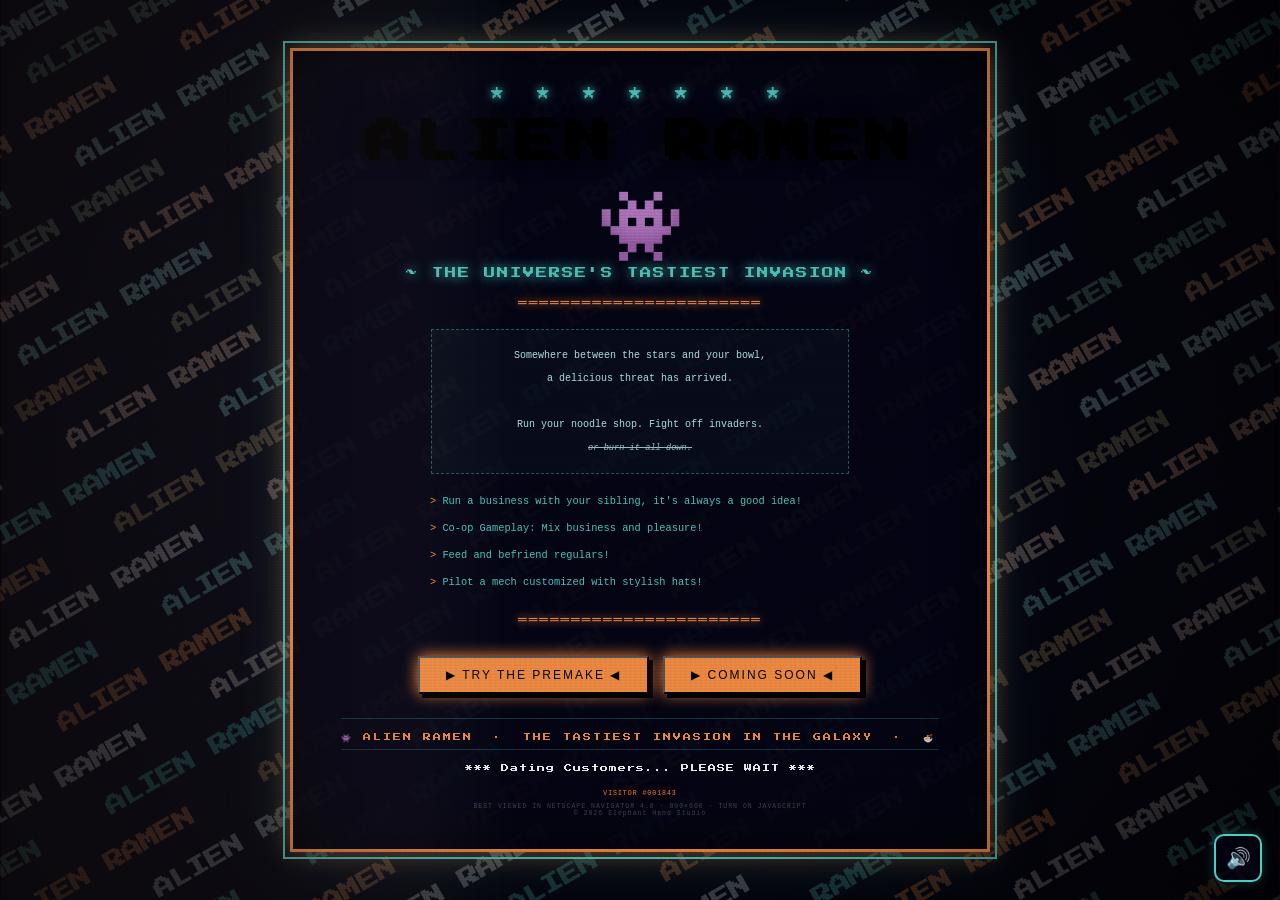
<file: index.html>
<!doctype html>
<html lang="en">
    <head>
        <meta charset="UTF-8" />
        <meta name="viewport" content="width=device-width, initial-scale=1.0" />
        <title>ALIEN RAMEN</title>
        <!-- Alien invader emoji favicon via SVG data URI -->
        <link
            rel="icon"
            href="data:image/svg+xml,<svg xmlns='http://www.w3.org/2000/svg' viewBox='0 0 100 100'><text y='.9em' font-size='90'>👾</text></svg>"
        />
        <link
            href="https://fonts.googleapis.com/css2?family=Press+Start+2P&display=swap"
            rel="stylesheet"
        />
        <style>
            :root {
                --orange: #ff8c42;
                --teal: #4ecdc4;
                --white: #ffffff;
                --dark: #04040e;
                --card-bg: rgba(4, 4, 20, 0.93);
            }

            * {
                margin: 0;
                padding: 0;
                box-sizing: border-box;
            }

            body {
                background: var(--dark);
                min-height: 100vh;
                display: flex;
                align-items: center;
                justify-content: center;
                overflow-x: hidden;
                overflow-y: auto;
                font-family: "Press Start 2P", "Courier New", monospace;
                padding: 24px 0;
            }
            body.booting .card {
                opacity: 0;
                transform: scale(0.98);
                pointer-events: none;
            }
            body.crt-on::before {
                content: "";
                position: fixed;
                inset: 0;
                z-index: 20;
                pointer-events: none;
                background:
                    repeating-linear-gradient(
                        to bottom,
                        rgba(255, 255, 255, 0.2) 0px,
                        rgba(255, 255, 255, 0.2) 1px,
                        rgba(0, 0, 0, 0) 2px,
                        rgba(0, 0, 0, 0) 3px
                    ),
                    repeating-linear-gradient(
                        to right,
                        rgba(255, 80, 80, 0.09) 0px,
                        rgba(255, 80, 80, 0.09) 1px,
                        rgba(80, 255, 120, 0.09) 2px,
                        rgba(80, 255, 120, 0.09) 3px,
                        rgba(80, 160, 255, 0.09) 4px,
                        rgba(80, 160, 255, 0.09) 5px
                    );
                mix-blend-mode: overlay;
                opacity: 0.55;
                animation:
                    scanlineDrift 7s linear infinite,
                    crtFlicker 0.14s steps(2, end) infinite;
            }
            body.crt-on::after {
                content: "";
                position: fixed;
                inset: 0;
                z-index: 21;
                pointer-events: none;
                background:
                    radial-gradient(
                        circle at center,
                        rgba(0, 0, 0, 0.05) 45%,
                        rgba(0, 0, 0, 0.72) 100%
                    ),
                    linear-gradient(180deg, rgba(0, 12, 18, 0.06), rgba(16, 0, 22, 0.06));
                mix-blend-mode: multiply;
                opacity: 0.9;
            }
            .crt-rgb {
                position: fixed;
                inset: 0;
                z-index: 22;
                pointer-events: none;
                opacity: 0.2;
                mix-blend-mode: screen;
                animation: rgbJitter 0.2s steps(2, end) infinite;
                background:
                    linear-gradient(
                        90deg,
                        rgba(255, 0, 0, 0.16) 0%,
                        rgba(255, 0, 0, 0.16) 33%,
                        rgba(0, 0, 0, 0) 40%
                    ),
                    linear-gradient(
                        90deg,
                        rgba(0, 255, 255, 0.16) 0%,
                        rgba(0, 255, 255, 0.16) 33%,
                        rgba(0, 0, 0, 0) 40%
                    );
                background-size:
                    100% 100%,
                    100% 100%;
                background-position:
                    -1px 0,
                    1px 0;
            }
            body:not(.crt-on) .crt-rgb {
                display: none;
            }
            @keyframes scanlineDrift {
                from {
                    transform: translateY(0);
                }
                to {
                    transform: translateY(4px);
                }
            }
            @keyframes crtFlicker {
                0%,
                100% {
                    opacity: 0.55;
                }
                50% {
                    opacity: 0.62;
                }
            }
            @keyframes rgbJitter {
                0%,
                100% {
                    transform: translateX(0);
                }
                50% {
                    transform: translateX(0.7px);
                }
            }

            /* ── CANVAS BACKGROUND ───────────────────────── */
            #bg {
                position: fixed;
                inset: 0;
                width: 100%;
                height: 100%;
                z-index: 0;
            }

            /* ── CARD ────────────────────────────────────── */
            .card {
                position: relative;
                z-index: 10;
                max-width: 700px;
                width: 92vw;
                text-align: center;
                transition:
                    opacity 0.5s ease,
                    transform 0.5s ease;
                perspective: 1400px;
            }
            .card__inner {
                position: relative;
                width: 100%;
                transform-style: preserve-3d;
                transition: transform 0.65s cubic-bezier(0.2, 0.8, 0.2, 1);
            }
            .card.is-flipped .card__inner {
                transform: rotateY(180deg);
            }
            .card__face {
                background: var(--card-bg);
                border: 3px solid var(--orange);
                outline: 2px solid var(--teal);
                outline-offset: 5px;
                padding: 36px 48px 32px;
                box-shadow:
                    0 0 25px rgba(255, 140, 66, 0.45),
                    0 0 60px rgba(78, 205, 196, 0.2),
                    inset 0 0 50px rgba(0, 0, 0, 0.6);
                backface-visibility: hidden;
                -webkit-backface-visibility: hidden;
            }
            .card__face--front {
                position: relative;
            }
            .card__face--back {
                position: absolute;
                inset: 0;
                transform: rotateY(180deg);
                display: flex;
                flex-direction: column;
                align-items: center;
                justify-content: center;
                gap: 14px;
            }
            .cta-row {
                display: flex;
                align-items: center;
                justify-content: center;
                gap: 14px;
                flex-wrap: wrap;
            }
            .premake-title {
                color: var(--teal);
                font-size: 12px;
                letter-spacing: 2px;
                text-shadow: 0 0 10px rgba(78, 205, 196, 0.5);
            }
            .premake-wrap {
                width: min(100%, 512px);
                aspect-ratio: 512 / 532;
                border: 2px solid rgba(78, 205, 196, 0.7);
                background: rgba(0, 0, 0, 0.35);
            }
            .premake-frame {
                width: 100%;
                height: 100%;
                border: 0;
                display: block;
            }
            .premake-link {
                font-size: 9px;
                color: var(--teal);
                text-decoration: underline;
            }
            .premake-modal {
                position: fixed;
                inset: 0;
                z-index: 70;
                background: rgba(0, 0, 0, 0.9);
                display: none;
                align-items: center;
                justify-content: center;
                padding: 16px;
            }
            .premake-modal.open {
                display: flex;
            }
            .premake-modal__card {
                width: min(96vw, 560px);
                background: var(--card-bg);
                border: 3px solid var(--orange);
                outline: 2px solid var(--teal);
                outline-offset: 3px;
                padding: 14px;
                box-shadow:
                    0 0 20px rgba(255, 140, 66, 0.4),
                    0 0 44px rgba(78, 205, 196, 0.18);
                display: flex;
                flex-direction: column;
                align-items: center;
                gap: 10px;
            }
            .premake-modal .premake-wrap {
                width: 100%;
                max-width: 512px;
            }

            /* ── TITLE ───────────────────────────────────── */
            .stars-row {
                color: var(--teal);
                font-size: 13px;
                letter-spacing: 10px;
                margin-bottom: 18px;
                text-shadow: 0 0 8px var(--teal);
            }

            .game-title {
                font-size: clamp(26px, 6vw, 44px);
                letter-spacing: 6px;
                text-shadow:
                    4px 4px 0 #000,
                    0 0 22px currentColor;
                margin-bottom: 4px;
                animation: titleCycle 6s linear infinite;
            }
            body.title-jitter-on .game-title {
                animation:
                    titleCycle 6s linear infinite,
                    titleJitter 2.4s steps(2, end) infinite;
            }
            @keyframes titleCycle {
                0%,
                100% {
                    color: var(--orange);
                }
                33% {
                    color: var(--teal);
                }
                66% {
                    color: var(--white);
                }
            }
            @keyframes titleJitter {
                0%,
                86%,
                100% {
                    transform: translate(0, 0) skewX(0deg);
                    filter: drop-shadow(0 0 0 transparent);
                }
                87% {
                    transform: translate(-1px, 0) skewX(-1deg);
                }
                89% {
                    transform: translate(1px, 1px) skewX(1deg);
                }
                91% {
                    transform: translate(-1px, -1px) skewX(0deg);
                    filter: drop-shadow(2px 0 0 rgba(78, 205, 196, 0.35));
                }
                93% {
                    transform: translate(1px, 0) skewX(-1deg);
                    filter: drop-shadow(-2px 0 0 rgba(255, 140, 66, 0.35));
                }
            }

            /* ── ALIEN ICON ──────────────────────────────── */
            .alien-icon {
                font-size: 70px;
                display: block;
                margin: 18px auto;
                line-height: 1;
                animation: float 2.2s ease-in-out infinite;
            }
            @keyframes float {
                0%,
                100% {
                    transform: translateY(0);
                }
                50% {
                    transform: translateY(-9px);
                }
            }

            /* ── DIVIDERS & TAGLINE ──────────────────────── */
            .divider {
                color: var(--orange);
                font-size: calc(13px + 1pt);
                letter-spacing: 2px;
                margin: 14px 0;
                text-shadow: 0 0 8px var(--orange);
            }

            .tagline {
                color: var(--teal);
                font-size: calc(10px + 1pt);
                letter-spacing: 2px;
                text-shadow: 0 0 12px var(--teal);
                margin: 10px 0;
            }

            /* ── DESCRIPTION BOX ─────────────────────────── */
            .description {
                color: #b8ecec;
                font-size: 10px;
                line-height: 2.3;
                width: 70%;
                margin: 18px auto 14px;
                padding: 14px 18px;
                border: 1px dashed rgba(78, 205, 196, 0.4);
                background: rgba(78, 205, 196, 0.04);
                font-family: "Courier New", monospace;
            }
            .description__chaos {
                display: inline-block;
                font-style: italic;
                font-size: calc(10px - 1pt);
                text-decoration: line-through;
                opacity: 0.85;
            }

            /* ── FEATURE LIST ────────────────────────────── */
            .features {
                text-align: left;
                list-style: none;
                color: var(--teal);
                font-size: calc(9px + 1pt);
                line-height: 2.6;
                margin: 8px auto 14px;
                max-width: 420px;
                font-family: "Courier New", monospace;
            }
            .features li::before {
                content: "> ";
                color: var(--orange);
            }

            /* ── COMING SOON BADGE ───────────────────────── */
            .coming-soon {
                display: inline-block;
                background: var(--orange);
                color: #000;
                padding: 10px 26px;
                font-size: 12px;
                letter-spacing: 2px;
                box-shadow:
                    4px 4px 0 #000,
                    0 0 16px var(--orange);
                margin: 14px 0 10px;
                animation: badgeGlow 2s ease-in-out infinite;
            }
            .coming-soon:hover {
                transform: scale(1.008);
                animation:
                    badgeGlow 2s ease-in-out infinite,
                    anticipationShake 0.09s linear infinite;
            }
            @keyframes badgeGlow {
                0%,
                100% {
                    box-shadow:
                        4px 4px 0 #000,
                        0 0 10px var(--orange);
                }
                50% {
                    box-shadow:
                        4px 4px 0 #000,
                        0 0 28px var(--orange);
                }
            }
            @keyframes anticipationShake {
                0%,
                100% {
                    transform: scale(1.008) translateX(0);
                }
                25% {
                    transform: scale(1.008) translateX(-0.8px);
                }
                75% {
                    transform: scale(1.008) translateX(0.8px);
                }
            }

            /* ── BLINK & FOOTER ──────────────────────────── */
            .blink-text {
                color: var(--white);
                font-size: 8px;
                letter-spacing: 1px;
                margin-top: 14px;
                animation: blink 1.2s step-start infinite;
            }
            @keyframes blink {
                0%,
                100% {
                    opacity: 1;
                }
                50% {
                    opacity: 0;
                }
            }

            .marquee-wrap {
                overflow: hidden;
                margin: 14px 0 6px;
                border-top: 1px solid rgba(78, 205, 196, 0.25);
                border-bottom: 1px solid rgba(78, 205, 196, 0.25);
                padding: 6px 0;
            }
            .marquee-inner {
                display: inline-block;
                white-space: nowrap;
                animation: marqueeScroll 18s linear infinite;
                color: var(--orange);
                font-size: 8px;
                letter-spacing: 2px;
            }
            @keyframes marqueeScroll {
                from {
                    transform: translateX(100vw);
                }
                to {
                    transform: translateX(-100%);
                }
            }

            .footer-note {
                color: rgba(255, 255, 255, 0.25);
                font-size: 6.5px;
                margin-top: 18px;
                font-family: "Courier New", monospace;
                letter-spacing: 1px;
            }
            .footer-counter {
                color: rgba(255, 140, 66, 0.95);
                margin-bottom: 6px;
                text-shadow: 0 0 8px rgba(255, 140, 66, 0.5);
            }

            .boot-overlay {
                position: fixed;
                inset: 0;
                z-index: 30;
                background: rgba(0, 0, 0, 0.96);
                color: var(--teal);
                font-family: "Courier New", monospace;
                font-size: clamp(12px, 1.8vw, 16px);
                padding: clamp(18px, 3vw, 30px);
                display: flex;
                align-items: flex-start;
                justify-content: flex-start;
                text-shadow: 0 0 8px rgba(78, 205, 196, 0.45);
                transition: opacity 0.6s ease;
            }
            .boot-overlay.hidden {
                opacity: 0;
                pointer-events: none;
            }
            .boot-lines {
                white-space: pre-wrap;
                line-height: 1.8;
                max-width: min(900px, 92vw);
            }

            .sound-toggle {
                position: fixed;
                right: 18px;
                bottom: 18px;
                z-index: 40;
                width: 48px;
                height: 48px;
                border: 2px solid var(--teal);
                background: rgba(4, 4, 20, 0.75);
                color: var(--teal);
                border-radius: 10px;
                box-shadow:
                    0 0 12px rgba(78, 205, 196, 0.25),
                    3px 3px 0 #000;
                display: grid;
                place-items: center;
                font-size: 20px;
                line-height: 1;
                transition:
                    transform 0.15s ease,
                    box-shadow 0.2s ease,
                    color 0.2s ease,
                    border-color 0.2s ease;
                user-select: none;
                opacity: 1;
                visibility: visible;
            }
            body.booting .sound-toggle {
                opacity: 0;
                visibility: hidden;
                pointer-events: none;
            }
            .sound-toggle:hover {
                transform: translateY(-1px);
                box-shadow:
                    0 0 18px rgba(78, 205, 196, 0.45),
                    3px 3px 0 #000;
            }
            .sound-toggle:active {
                transform: translateY(0);
            }
            .sound-toggle.muted {
                color: rgba(255, 255, 255, 0.7);
                border-color: rgba(255, 255, 255, 0.5);
            }
            @media (max-width: 640px), (max-height: 760px) {
                body {
                    align-items: flex-start;
                    padding: 14px 0 20px;
                }
                .card {
                    margin: 0 auto;
                }
                .card__face {
                    padding: 24px 20px 22px;
                }
            }
        </style>
        <!-- Vercel Web Analytics -->
        <script defer src="https://cdn.vercel-insights.com/v1/script.js"></script>
    </head>
    <body>
        <!-- Diagonal scrolling "ALIEN RAMEN" background -->
        <canvas id="bg"></canvas>
        <div class="crt-rgb" aria-hidden="true"></div>
        <div id="bootOverlay" class="boot-overlay" aria-hidden="true">
            <pre id="bootLines" class="boot-lines"></pre>
        </div>

        <!-- Landing page card -->
        <div id="mainCard" class="card">
            <div class="card__inner">
                <div class="card__face card__face--front">
                    <div class="stars-row">★ ★ ★ ★ ★ ★ ★</div>

                    <div class="game-title">ALIEN RAMEN</div>

                    <span class="alien-icon">👾</span>

                    <div class="tagline">~ THE UNIVERSE'S TASTIEST INVASION ~</div>

                    <div class="divider">═══════════════════════</div>

                    <div class="description">
                        Somewhere between the stars and your bowl,<br />
                        a delicious threat has arrived.<br /><br />
                        Run your noodle shop. Fight off invaders.<br />
                        <span class="description__chaos">or burn it all down.</span>
                    </div>

                    <ul class="features">
                        <li>Run a business with your sibling, it's always a good idea!</li>
                        <li>Co-op Gameplay: Mix business and pleasure!</li>
                        <li>Feed and befriend regulars!</li>
                        <li>Pilot a mech customized with stylish hats!</li>
                    </ul>

                    <div class="divider">═══════════════════════</div>

                    <div class="cta-row">
                        <button id="premakeBtn" class="coming-soon" type="button">
                            ▶ TRY THE PREMAKE ◀
                        </button>
                        <button id="comingSoonBtn" class="coming-soon" type="button">
                            ▶ COMING SOON ◀
                        </button>
                    </div>

                    <div class="marquee-wrap">
                        <span class="marquee-inner">
                            👾 ALIEN RAMEN &nbsp;·&nbsp; THE TASTIEST INVASION IN THE GALAXY
                            &nbsp;·&nbsp; 🍜 COMING SOON &nbsp;·&nbsp; PREPARE YOUR NOODLES
                            &nbsp;·&nbsp; 👾 ALIEN RAMEN &nbsp;·&nbsp;
                        </span>
                    </div>

                    <div id="blinkText" class="blink-text">
                        *** LOADING NOODLES... PLEASE WAIT ***
                    </div>

                    <div class="footer-note">
                        <div id="footerCounter" class="footer-counter">
                            VISITOR #<span id="visitorCount">000000</span>
                        </div>
                        BEST VIEWED IN NETSCAPE NAVIGATOR 4.0 · 800×600 · TURN ON JAVASCRIPT
                        <br />
                        © 2026 Elephant Hand Studio
                    </div>
                </div>
                <div class="card__face card__face--back">
                    <div class="premake-title">ALIEN RAMEN PREMAKE</div>
                    <div class="premake-wrap">
                        <iframe
                            id="premakeFrame"
                            class="premake-frame"
                            frameborder="0"
                            allowfullscreen
                            loading="lazy"
                            title="Alien Ramen Premake"
                            src="about:blank"
                            data-src="https://itch.io/embed-upload/16063818?color=333333"
                        ></iframe>
                    </div>
                    <a
                        class="premake-link"
                        href="https://turnercore.itch.io/alien-ramen-premake"
                        target="_blank"
                        rel="noopener noreferrer"
                    >
                        Open on itch.io
                    </a>
                    <button id="backToLandingBtn" class="coming-soon" type="button">◀ BACK</button>
                </div>
            </div>
        </div>
        <button
            id="soundToggle"
            class="sound-toggle muted"
            type="button"
            aria-label="Enable sound"
            title="Toggle sound"
        >
            🔇
        </button>
        <audio id="bgm" loop preload="auto">
            <source src="assets/bgm.mi_music-fourth-flight.mp3" type="audio/mpeg" />
        </audio>
        <div id="premakeModal" class="premake-modal" aria-hidden="true">
            <div class="premake-modal__card">
                <div class="premake-title">ALIEN RAMEN PREMAKE</div>
                <div class="premake-wrap">
                    <iframe
                        id="premakeFrameMobile"
                        class="premake-frame"
                        frameborder="0"
                        allowfullscreen
                        loading="lazy"
                        title="Alien Ramen Premake Mobile"
                        src="about:blank"
                        data-src="https://itch.io/embed-upload/16063818?color=333333"
                    ></iframe>
                </div>
                <a
                    class="premake-link"
                    href="https://turnercore.itch.io/alien-ramen-premake"
                    target="_blank"
                    rel="noopener noreferrer"
                >
                    Open on itch.io
                </a>
                <button id="closePremakeModalBtn" class="coming-soon" type="button">◀ BACK</button>
            </div>
        </div>

        <script>
            const RETRO_FEATURES = {
                crtScanlines: true,
                bootSequence: true,
                soundSystem: true,
                visitorCounter: true,
                titleJitter: true,
            };

            // ── Canvas diagonal scrolling background ──────────────────────────────────
            const canvas = document.getElementById("bg");
            const ctx = canvas.getContext("2d");

            const COLORS = ["#FF8C42", "#4ECDC4", "#FFFFFF"];
            const TEXT = "ALIEN RAMEN   ";
            const FONT_SIZE = 20;
            const WORD_GAP = 18;
            const ROW_GAP = 10;
            const ANGLE = -Math.PI / 6; // –30 °  (diagonal)
            const SPEED = 0.55; // px per frame

            let offset = 0;
            let textWidth = 0;
            let cellWidth = 0;
            let rowHeight = 0;

            function resize() {
                canvas.width = window.innerWidth;
                canvas.height = window.innerHeight;
                // Re-measure after resize (font may change on hi-DPI)
                setFont();
                textWidth = ctx.measureText(TEXT).width;
                cellWidth = textWidth + WORD_GAP;
                rowHeight = FONT_SIZE * 1.9 + ROW_GAP;
            }

            function setFont() {
                ctx.font = `bold ${FONT_SIZE}px 'Press Start 2P', 'Courier New', monospace`;
                ctx.textBaseline = "top";
            }

            // Smooth color cycling: each cell has its own time offset
            function getColor(cellIndex, timestamp) {
                const cycleMs = 2800; // ms for one full color cycle
                const stagger = 550; // ms offset between cells
                const period = cycleMs * COLORS.length;
                // Math.abs(cellIndex) keeps the stagger positive so the modulo is always >= 0
                const t = (timestamp + Math.abs(cellIndex) * stagger) % period;
                const idx = Math.floor(t / cycleMs) % COLORS.length;
                const next = (idx + 1) % COLORS.length;
                const frac = (t % cycleMs) / cycleMs;

                const c1 = hexToRgb(COLORS[idx]);
                const c2 = hexToRgb(COLORS[next]);
                return `rgb(${lerp(c1.r, c2.r, frac) | 0},${lerp(c1.g, c2.g, frac) | 0},${lerp(c1.b, c2.b, frac) | 0})`;
            }

            function hexToRgb(hex) {
                return {
                    r: parseInt(hex.slice(1, 3), 16),
                    g: parseInt(hex.slice(3, 5), 16),
                    b: parseInt(hex.slice(5, 7), 16),
                };
            }
            const lerp = (a, b, t) => a + (b - a) * t;

            function draw(timestamp) {
                ctx.clearRect(0, 0, canvas.width, canvas.height);
                setFont();

                if (cellWidth === 0) {
                    textWidth = ctx.measureText(TEXT).width;
                    cellWidth = textWidth + WORD_GAP;
                }

                ctx.globalAlpha = 0.26;
                ctx.save();

                // Centre the rotated grid over the viewport
                ctx.translate(canvas.width / 2, canvas.height / 2);
                ctx.rotate(ANGLE);

                const diag = Math.hypot(canvas.width, canvas.height);
                const numCols = Math.ceil(diag / cellWidth) + 4;
                const numRows = Math.ceil(diag / rowHeight) + 4;
                const startX = -diag / 2;
                const startY = -diag / 2;

                // Seamless scroll: advance only by (offset % cellWidth) so the grid tiles
                const cellOffsetX = offset % cellWidth;

                for (let row = 0; row < numRows; row++) {
                    // Brick-pattern horizontal stagger per row keeps the pattern from
                    // looking like a boring stripe and reinforces the diagonal feel.
                    const brickShift = (row % 2) * (cellWidth / 2);

                    for (let col = -1; col < numCols; col++) {
                        const x = startX + col * cellWidth - cellOffsetX + brickShift;
                        const y = startY + row * rowHeight;

                        ctx.fillStyle = getColor(row * numCols + col, timestamp);
                        ctx.fillText(TEXT, x, y);
                    }
                }

                ctx.restore();

                offset += SPEED;
                // Prevent the offset from growing unboundedly (keep it in one tile period)
                if (offset > textWidth * 200) offset = 0;

                requestAnimationFrame(draw);
            }

            const bootOverlay = document.getElementById("bootOverlay");
            const bootLines = document.getElementById("bootLines");
            const footerCounter = document.getElementById("footerCounter");
            const visitorCountEl = document.getElementById("visitorCount");
            const soundToggle = document.getElementById("soundToggle");
            const mainCard = document.getElementById("mainCard");
            const premakeBtn = document.getElementById("premakeBtn");
            const comingSoonBtn = document.getElementById("comingSoonBtn");
            const backToLandingBtn = document.getElementById("backToLandingBtn");
            const premakeFrame = document.getElementById("premakeFrame");
            const premakeModal = document.getElementById("premakeModal");
            const premakeFrameMobile = document.getElementById("premakeFrameMobile");
            const closePremakeModalBtn = document.getElementById("closePremakeModalBtn");
            const blinkTextEl = document.getElementById("blinkText");
            const bgm = document.getElementById("bgm");
            const sfxSelect = new Audio("assets/blipSelect.wav");
            const sfxConfirm = new Audio("assets/hitHurt.wav");
            const HOVER_SFX_COOLDOWN_MS = 1200;
            sfxSelect.preload = "auto";
            sfxConfirm.preload = "auto";
            sfxSelect.volume = 0.315;
            sfxConfirm.volume = 0.385;

            let audioEnabled = RETRO_FEATURES.soundSystem;
            let lastHoverSfxAt = 0;
            let premakeLoadTimer = null;
            let statusMessages = [
                "Making Noodles",
                "Loading Broth",
                "Lowering Defense Matrix",
                "Gathering Hats",
                "Finding Customers",
                "Loading Slurps",
                "Chopping Meat",
                "Dumpster Diving",
                "Filling Out Forms",
                "Getting a Business License",
                "Killing Invaders",
                "Midnight Market Is Not Real",
                "Descaling Tentacles",
                "Acquiring Permissions",
                "Infusing Broth",
                "Smelling Cheffory",
            ];
            let lastStatusIndex = -1;

            function updateVisitorCounter() {
                if (!visitorCountEl) return;
                const key = "alienRamenVisitorCount";
                let count = parseInt(localStorage.getItem(key) || "1842", 10);
                if (!Number.isFinite(count)) count = 1842;
                count += 1;
                localStorage.setItem(key, String(count));
                visitorCountEl.textContent = String(count).padStart(6, "0");
            }

            function playUiBlip(kind = "tap") {
                if (!audioEnabled) return;
                const sfx = kind === "confirm" ? sfxConfirm : sfxSelect;
                try {
                    if (kind === "tap") {
                        const now = performance.now();
                        if (now - lastHoverSfxAt < HOVER_SFX_COOLDOWN_MS) return;
                        if (
                            !sfx.paused &&
                            Number.isFinite(sfx.duration) &&
                            sfx.currentTime < sfx.duration - 0.02
                        )
                            return;
                        lastHoverSfxAt = now;
                    }
                    sfx.currentTime = 0;
                    sfx.play().catch(() => {});
                } catch (_) {}
            }

            function setAudioEnabled(enabled) {
                audioEnabled = enabled;
                if (!RETRO_FEATURES.soundSystem) return;
                soundToggle.classList.toggle("muted", !enabled);
                soundToggle.textContent = enabled ? "🔊" : "🔇";
                soundToggle.setAttribute("aria-label", enabled ? "Mute sound" : "Enable sound");
                soundToggle.title = enabled ? "Mute sound" : "Enable sound";

                if (enabled) {
                    bgm.volume = 0.315;
                    bgm.play().catch(() => {});
                } else {
                    bgm.pause();
                }
            }

            async function loadStatusMessagesFromCsv() {
                try {
                    const response = await fetch("assets/loading-statuses.csv", {
                        cache: "no-store",
                    });
                    if (!response.ok) return;
                    const csv = await response.text();
                    const parsed = csv
                        .split(/\r?\n/)
                        .map((line) => line.trim())
                        .filter((line) => line.length > 0 && !line.startsWith("#"));

                    if (parsed.length > 0) {
                        statusMessages = parsed;
                    }
                } catch (_) {}
            }

            function getNextStatusMessage() {
                if (statusMessages.length === 0) return "Loading Noodles... Please Wait";
                if (statusMessages.length === 1) return statusMessages[0];

                let nextIndex = lastStatusIndex;
                while (nextIndex === lastStatusIndex) {
                    nextIndex = Math.floor(Math.random() * statusMessages.length);
                }
                lastStatusIndex = nextIndex;
                return statusMessages[nextIndex];
            }

            function updateBlinkStatus() {
                if (!blinkTextEl) return;
                blinkTextEl.textContent = `*** ${getNextStatusMessage()}... PLEASE WAIT ***`;
            }

            async function initBlinkStatus() {
                if (!blinkTextEl) return;
                await loadStatusMessagesFromCsv();
                updateBlinkStatus();
                blinkTextEl.addEventListener("animationiteration", updateBlinkStatus);
            }

            async function runBootSequence() {
                if (!bootOverlay || !bootLines) return;
                if (!RETRO_FEATURES.bootSequence) {
                    bootOverlay.classList.add("hidden");
                    return;
                }
                document.body.classList.add("booting");

                const lines = [
                    "ALIEN RAMEN OS v1.99",
                    "Booting noodle-core...",
                    "Checking broth memory banks... OK",
                    "Loading sibling co-op protocol... OK",
                    "Calibrating mech ladle thrusters... OK",
                    "Spawning friendly NPCs... READY",
                    "",
                    "Welcome to the shop.",
                ];

                bootLines.textContent = "";
                for (const line of lines) {
                    bootLines.textContent += `${line}\n`;
                    await new Promise((resolve) => setTimeout(resolve, 80));
                }

                await new Promise((resolve) => setTimeout(resolve, 175));
                bootOverlay.classList.add("hidden");
                document.body.classList.remove("booting");
            }

            if (comingSoonBtn) {
                comingSoonBtn.addEventListener("click", () => {
                    comingSoonBtn.textContent = "Steam page coming soon";
                    window.setTimeout(() => {
                        comingSoonBtn.textContent = "▶ COMING SOON ◀";
                    }, 1400);
                });
            }

            function openPremake() {
                if (audioEnabled && bgm && !bgm.paused) {
                    bgm.pause();
                }
                const useMobileModal = window.matchMedia(
                    "(max-width: 760px), (max-height: 760px)",
                ).matches;
                if (useMobileModal) {
                    if (premakeModal) {
                        premakeModal.classList.add("open");
                        premakeModal.setAttribute("aria-hidden", "false");
                        if (
                            premakeFrameMobile &&
                            premakeFrameMobile.src === "about:blank" &&
                            premakeFrameMobile.dataset.src
                        ) {
                            requestAnimationFrame(() => {
                                premakeFrameMobile.src = premakeFrameMobile.dataset.src;
                            });
                        }
                    }
                    return;
                }
                if (!mainCard) return;
                mainCard.classList.add("is-flipped");
                if (premakeLoadTimer) {
                    clearTimeout(premakeLoadTimer);
                }
                premakeLoadTimer = window.setTimeout(() => {
                    if (
                        premakeFrame &&
                        premakeFrame.src === "about:blank" &&
                        premakeFrame.dataset.src
                    ) {
                        premakeFrame.src = premakeFrame.dataset.src;
                    }
                }, 680);
            }

            function closePremake() {
                if (premakeLoadTimer) {
                    clearTimeout(premakeLoadTimer);
                    premakeLoadTimer = null;
                }
                if (mainCard) {
                    mainCard.classList.remove("is-flipped");
                }
                if (premakeModal) {
                    premakeModal.classList.remove("open");
                    premakeModal.setAttribute("aria-hidden", "true");
                }
                // Tear down embed sessions so each open starts clean.
                if (premakeFrame) {
                    premakeFrame.src = "about:blank";
                }
                if (premakeFrameMobile) {
                    premakeFrameMobile.src = "about:blank";
                }
                if (audioEnabled && bgm && bgm.paused) {
                    bgm.play().catch(() => {});
                }
            }

            if (premakeBtn) {
                premakeBtn.addEventListener("click", openPremake);
            }
            if (backToLandingBtn) {
                backToLandingBtn.addEventListener("click", closePremake);
            }
            if (closePremakeModalBtn) {
                closePremakeModalBtn.addEventListener("click", closePremake);
            }
            document.addEventListener("keydown", (event) => {
                const cardOpen = mainCard && mainCard.classList.contains("is-flipped");
                const modalOpen = premakeModal && premakeModal.classList.contains("open");
                if (event.key === "Escape" && (cardOpen || modalOpen)) {
                    closePremake();
                }
            });

            if (RETRO_FEATURES.soundSystem) {
                setAudioEnabled(true);

                soundToggle.addEventListener("click", () => {
                    const next = !audioEnabled;
                    setAudioEnabled(next);
                    if (next) {
                        playUiBlip("confirm");
                    }
                });

                document.addEventListener("pointerover", (event) => {
                    const target = event.target.closest("button, a");
                    if (target && target !== soundToggle) {
                        playUiBlip("tap");
                    }
                });

                document.addEventListener("pointerdown", (event) => {
                    const target = event.target.closest("button, a");
                    if (target && target !== soundToggle) {
                        playUiBlip("confirm");
                    }
                });

                bgm.addEventListener("error", () => {
                    soundToggle.title = "Sound file missing (check assets audio filenames)";
                });

                // Some browsers block autoplay until first user gesture.
                window.addEventListener(
                    "pointerdown",
                    () => {
                        if (audioEnabled && bgm.paused) {
                            bgm.play().catch(() => {});
                        }
                    },
                    { once: true },
                );
            } else {
                soundToggle.hidden = true;
                bgm.pause();
            }

            // Start everything up
            if (RETRO_FEATURES.crtScanlines) {
                document.body.classList.add("crt-on");
            }
            if (RETRO_FEATURES.titleJitter) {
                document.body.classList.add("title-jitter-on");
            }
            if (RETRO_FEATURES.visitorCounter) {
                updateVisitorCounter();
            } else if (footerCounter) {
                footerCounter.style.display = "none";
            }
            resize();
            window.addEventListener("resize", resize);
            if (document.fonts && document.fonts.ready) {
                document.fonts.ready.then(resize).catch(() => {});
                if (typeof document.fonts.addEventListener === "function") {
                    document.fonts.addEventListener("loadingdone", resize);
                }
            }
            runBootSequence();
            initBlinkStatus();
            requestAnimationFrame(draw);
        </script>
    </body>
</html>
</file>
